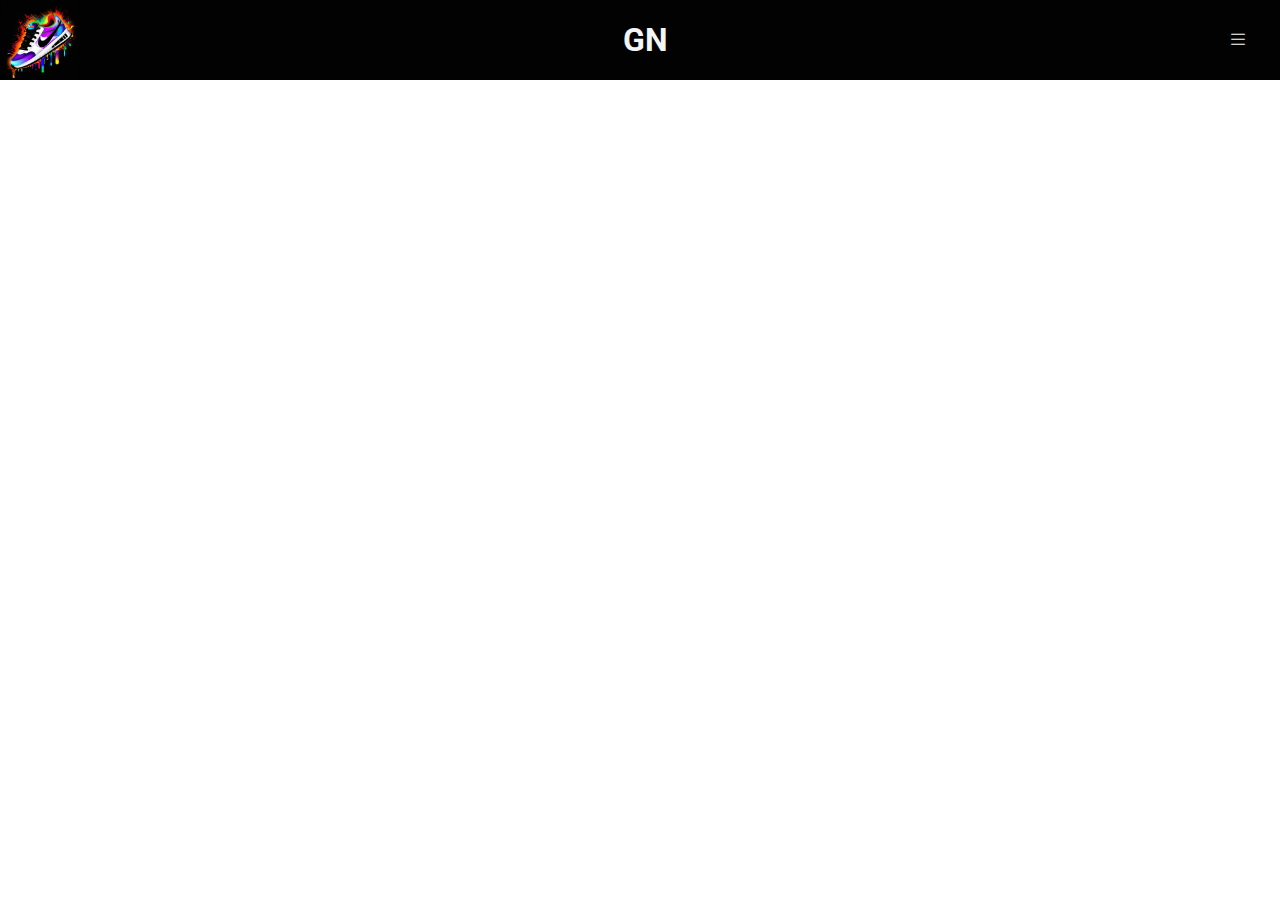
<file: pages/contacto.html>
<!DOCTYPE html>
<html lang="en">
<head>
    <meta charset="UTF-8">
    <meta name="viewport" content="width=device-width, initial-scale=1.0">
    <title>Tienda Online de GN</title>
    <link rel="icon" href="../img/LogoZapa-icono.ico" alt>

    <!--Link Bootstrap-->
    <link rel="stylesheet" href="https://cdn.jsdelivr.net/npm/bootstrap-icons@1.11.3/font/bootstrap-icons.min.css">

    

    <!--Link Tipografia-->
    <link rel="preconnect" href="https://fonts.googleapis.com">
    <link rel="preconnect" href="https://fonts.gstatic.com" crossorigin>
    <link href="https://fonts.googleapis.com/css2?family=Roboto:ital,wght@0,100;0,300;0,400;0,500;0,700;0,900;1,100;1,300;1,400;1,500;1,700;1,900&display=swap" rel="stylesheet">
    
    <!--Link css-->
    <link rel="stylesheet" href="../css/estilos.css">
</head>
<body>
    <header>

        <div>
           <a  href="../index.html">
            <img class="logo" src="../img/LogoZapa.png" alt="Foto Logo">
        </a> 
        </div>
        
        <div class="titulo1">
            <h1>GN</h1>    
        </div>
        
        <button id="abrir" class="abrir-menu"><i class="bi bi-list"></i></button>
        
        <nav class="nav" id="nav">
            <button class="cerrar-menu" id="cerrar"><i class="bi bi-x-square"></i></button>
            <ul class="nav-lista">    
                <li><a href="../index.html">Inicio</a></li>
                <li><a href="../pages/zapas.html">Zapas</a></li>
                <li><a href="./contacto.html">Contacto</a></li>
                <li><a href="../pages/quienesSomos.html">Quienes somos</a></li>
                
            </ul>
        </nav>
    </header>

    <main></main>

    <footer></footer>


    <!--Link js-->
    <script src="../js/main.js"></script>
</body>
</html>
</file>
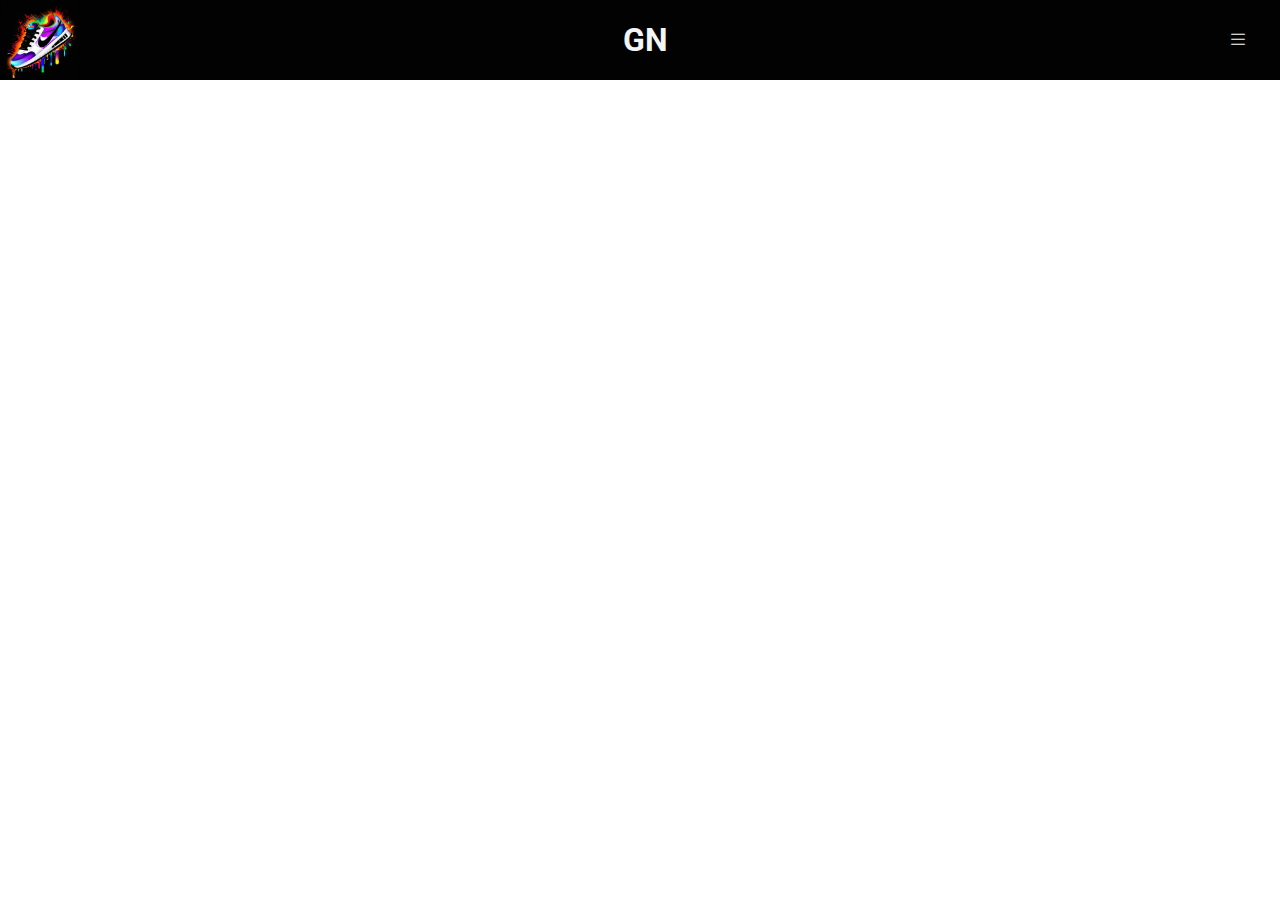
<file: pages/quienesSomos.html>
<!DOCTYPE html>
<html lang="en">
<head>
    <meta charset="UTF-8">
    <meta name="viewport" content="width=device-width, initial-scale=1.0">
    <title>Tienda Online de GN</title>
    <link rel="icon" href="../img/LogoZapa-icono.ico" alt>

    <!--Link Bootstrap-->
    <link rel="stylesheet" href="https://cdn.jsdelivr.net/npm/bootstrap-icons@1.11.3/font/bootstrap-icons.min.css">

    

    <!--Link Tipografia-->
    <link rel="preconnect" href="https://fonts.googleapis.com">
    <link rel="preconnect" href="https://fonts.gstatic.com" crossorigin>
    <link href="https://fonts.googleapis.com/css2?family=Roboto:ital,wght@0,100;0,300;0,400;0,500;0,700;0,900;1,100;1,300;1,400;1,500;1,700;1,900&display=swap" rel="stylesheet">
    
    <!--Link css-->
    <link rel="stylesheet" href="../css/estilos.css">
</head>
<body>
    <header>

        <div>
           <a  href="../index.html">
            <img class="logo" src="../img/LogoZapa.png" alt="Foto Logo">
        </a> 
        </div>
        
        <div class="titulo1">
            <h1>GN</h1>    
        </div>
        
        <button id="abrir" class="abrir-menu"><i class="bi bi-list"></i></button>
        
        <nav class="nav" id="nav">
            <button class="cerrar-menu" id="cerrar"><i class="bi bi-x-square"></i></button>
            <ul class="nav-lista">    
                <li><a href="../index.html">Inicio</a></li>
                <li><a href="../pages/zapas.html">Zapas</a></li>
                <li><a href="../pages/contacto.html">Contacto</a></li>
                <li><a href="./quienesSomos.html">Quienes somos</a></li>
                
            </ul>
        </nav>
    </header>

    <main></main>

    <footer></footer>

    <!--Link js-->
    <script src="../js/main.js"></script>
    
</body>
</html>
</file>
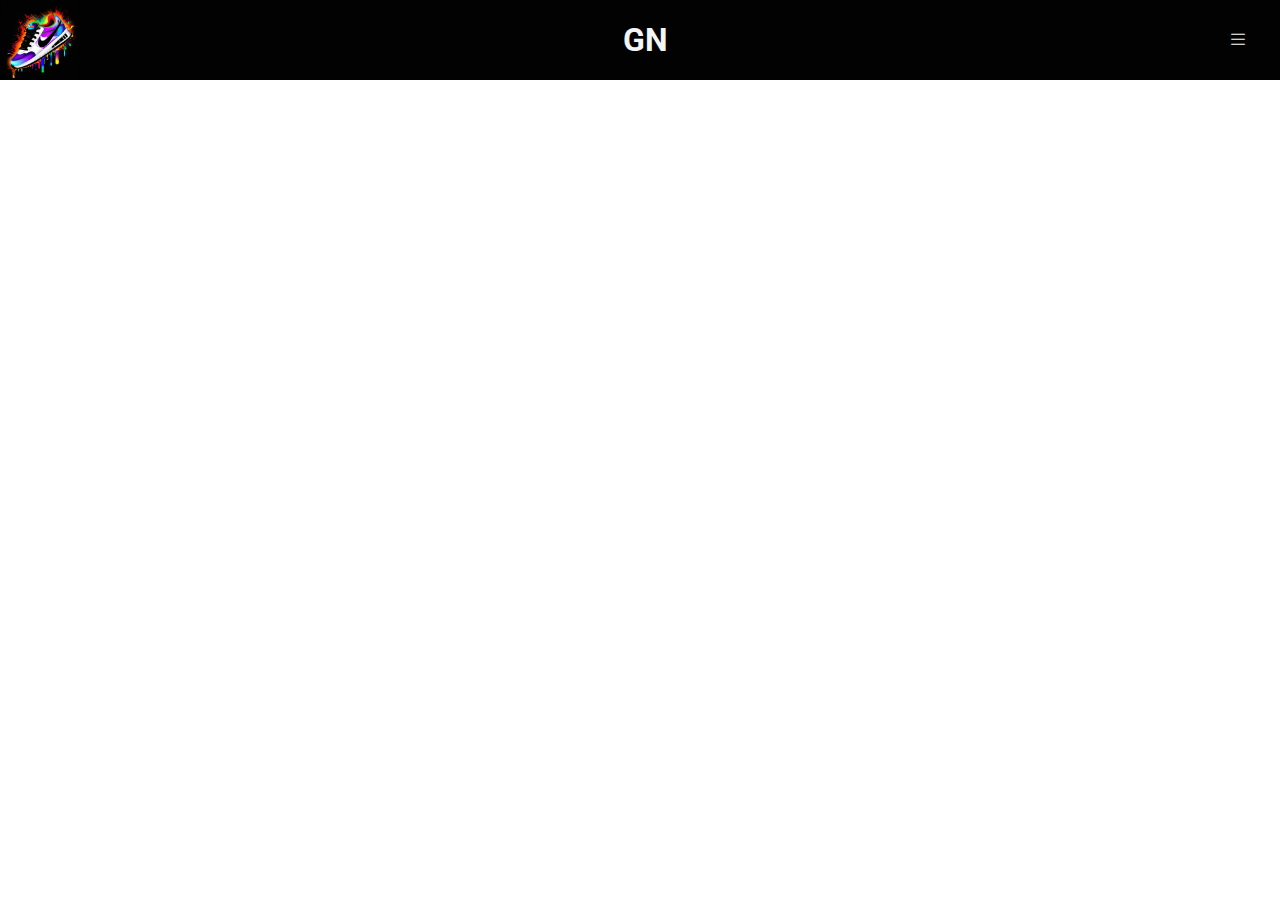
<file: pages/zapas.html>
<!DOCTYPE html>
<html lang="en">
<head>
    <meta charset="UTF-8">
    <meta name="viewport" content="width=device-width, initial-scale=1.0">
    
    <title>Tienda Online de GN</title>
    <link rel="icon" href="../img/LogoZapa-icono.ico" alt>

    <!--Link Bootstrap-->
    <link rel="stylesheet" href="https://cdn.jsdelivr.net/npm/bootstrap-icons@1.11.3/font/bootstrap-icons.min.css">

    

    <!--Link Tipografia-->
    <link rel="preconnect" href="https://fonts.googleapis.com">
    <link rel="preconnect" href="https://fonts.gstatic.com" crossorigin>
    <link href="https://fonts.googleapis.com/css2?family=Roboto:ital,wght@0,100;0,300;0,400;0,500;0,700;0,900;1,100;1,300;1,400;1,500;1,700;1,900&display=swap" rel="stylesheet">
    
    <!--Link css-->
    <link rel="stylesheet" href="../css/estilos.css">
    
</head>
<body>
    <header>

        <div>
           <a  href="../index.html">
            <img class="logo" src="../img/LogoZapa.png" alt="Foto Logo">
        </a> 
        </div>
        
        <div class="titulo1">
            <h1>GN</h1>    
        </div>
        
        <button id="abrir" class="abrir-menu"><i class="bi bi-list"></i></button>
        
        <nav class="nav" id="nav">
            <button class="cerrar-menu" id="cerrar"><i class="bi bi-x-square"></i></button>
            <ul class="nav-lista">    
                <li><a href="../index.html">Inicio</a></li>
                <li><a href="./pages/zapas.html">Zapas</a></li>
                <li><a href="../pages/contacto.html">Contacto</a></li>
                <li><a href="../pages/quienesSomos.html">Quienes somos</a></li>
                
            </ul>
        </nav>
    </header>
    
    <main>

    </main>

    <footer></footer>

    <!--Link js-->
    <script src="../js/main.js"></script>
</body>
</html>
</file>
<file: css/estilos.css>
/*RESET*/
*{
    margin: 0;
    padding: 0;
    box-sizing: border-box;
}

/*first mobile*/
/*estilos header*/
header {
    display: flex;
    align-items: center;
    justify-content: space-between;
    padding: 2rem;
    background-color: #020202;
    max-height: 5rem;
}

/*colocar el titulo al centro de la barra de navegacion y damos estilo*/
.titulo1{
    display: flex;
    margin-left: -50px;
    color: whitesmoke;
    font-family: "roboto", sans-serif;
}



/*colocar el logo pegado a esquina superior izquierdo*/
header div a img{
    margin-left: -40%;
}

/*tamaño del logo, 5rem = 80px*/
.logo{
    max-width: 5rem;
}


/*posicionamiento del menu*/
.nav-lista {
    display: flex;
    align-items: center;
    flex-direction: column;
    align-items: end;
    list-style-type: none;
}

/*.nav-lista{
    list-style-type: none;
    display: flex;
    gap: 1rem;
}*/



/*sacamos puntito y color de teto*/
.nav-lista li a {
    text-decoration: none;
    color: #020202;
    
}

/*.nav-lista li a{
    text-decoration: none;
    color: whitesmoke;
}*/



/*boton para abrir y cerrar menu*/
.abrir-menu, .cerrar-menu{
    display: block;
    border: 0;
    font-size: 1.25rem;
    background-color: transparent;
    cursor: pointer;
}


/*colores abrir y cerrar menu*/
.abrir-menu{
    color: whitesmoke;
}

.cerrar-menu{
    color: #020202;
}

/*estilo menu*/
.nav {
    opacity: 0;
    visibility: hidden;
    display: flex;
    flex-direction: column;
    align-items: end;
    gap: 1rem;
    position: absolute;
    top: 0;
    right: 0;
    bottom: 0;
    background-color: whitesmoke;
    padding: 2rem;
    box-shadow: 0 0 0 100vmax rgba(0, 0, 0, .5);
}

/*js*/
.nav.visible {
    opacity: 1;
    visibility: visible;
}

/*Foto Zapas*/
.fotoZapa1{
    width: 100%;
    height: 60%;
}

/*texto encima de la foto*/
.textoEncima{
    background-image: url(../img/zapa.jpg);
    background-position: center;
    background-repeat: no-repeat;
    background-size: cover;
    padding: 40%;
    height: 100%;
    white-space: nowrap;
}
.moverTexto{
    font-family: system-ui, -apple-system, BlinkMacSystemFont, 'Segoe UI', Roboto, Oxygen, Ubuntu, Cantarell, 'Open Sans', 'Helvetica Neue', sans-serif;
    font-size: 30px;
    font-weight: 900;
    display: flex;
    justify-content: center;
    -webkit-text-stroke: 3px #020202;
    color: #FFFFFF;
    white-space: nowrap;
}

/*modificamos el texto que se encuentra debajo de la foto principal*/
.text1{
    background-color: #020202;
    border-top: 1px solid #FFFFFF;
    color: #FFFFFF ;
    display: flex;
    justify-content: center;
    
}

.text2{
    background-color: #020202;
    color: #FFFFFF ;
    display: flex;
    justify-content: center;
}


/*texto h2, le damos estilos*/
.textH2{
    display: flex;
    justify-content: center;
    align-items: center;
    margin-top: 20px;
}

/*estilizamos con grid las imagenes, colocamos 3 columnas y definimos el espacio del contenedor (.grid)*/
.grid{

    margin-left: 50px;
    margin-top: 30px;
    height: 70vh;
    display: grid;
    grid-template-rows: repeat(3, 1fr);
    grid-template-columns: 25% 25% 25%;
    align-items: center;
    gap: 15px;
    
}
/*posicionamiento de las imagenes como una grilla de excel*/
main .pic1, main .pic2, main .pic3, main .pic5,main .pic4{
    grid-column: span 1;
}
/*TAMAÑO DE LAS IMAGENES */
#img1, #img2, #img3, #img5{
    width: 100%;
    height: 100%;
    object-fit: cover;
}

#img4{
    width: 100%;
    height: 100%;
    border: 1px solid black;
    object-fit: cover;
}

/*bordes*/
.pic1, .pic2, .pic3, .pic4, .pic5{
    border-top: 1px solid #7C7C7C;
    border-left: 1px solid #7C7C7C;
    border-right: 1px solid #7C7C7C;
    
    border-radius: 10px;
}





/*video*/
.video{
    display: flex;
    margin-top: 40px;
}
.video1{
    width:  100%;
    height: 60%;
}

/*media de tablet*/
@media screen and (min-width: 1024px) {

}
</file>
